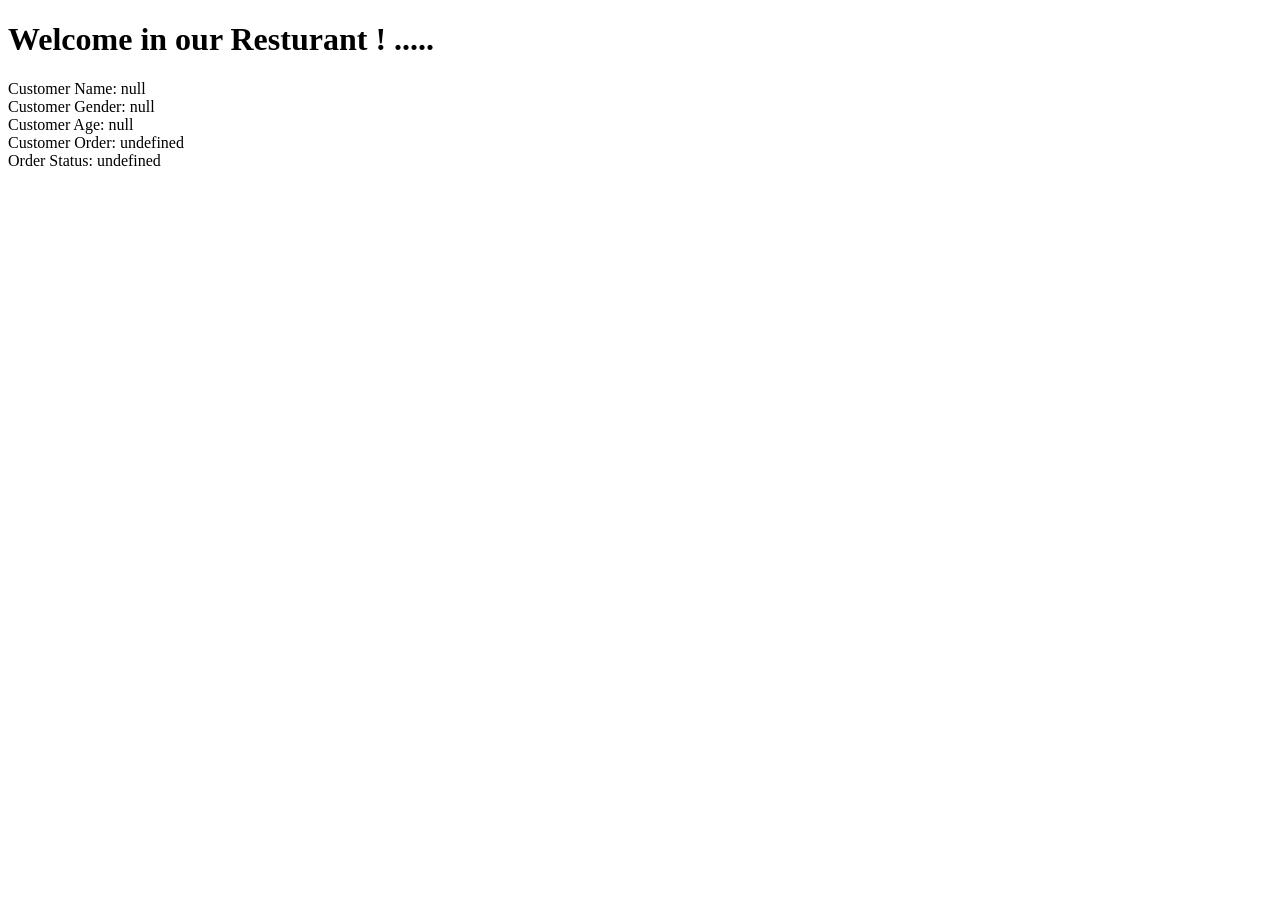
<file: index.html>
<!DOCTYPE html>
<html lang="en">
<head>
    <meta charset="UTF-8">
    <meta name="viewport" content="width=device-width, initial-scale=1.0">
    <link src="style.css">
    <title>Document</title>
</head>
<body>
   <h1> Welcome in our Resturant ! .....</h1>

   <script src="index.js"></script>

</body>
</html>
</file>
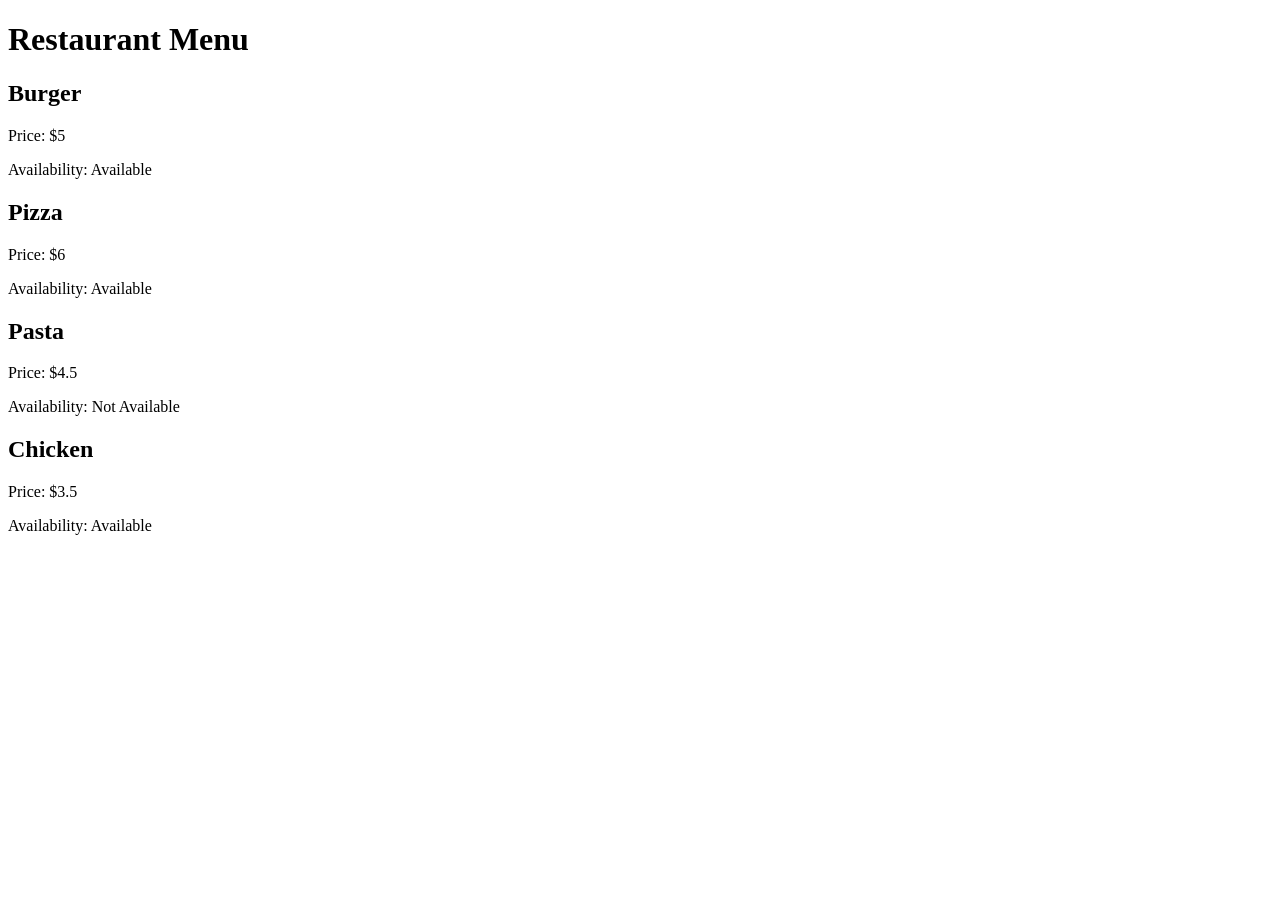
<file: task6/index.html>
<!DOCTYPE html>
<html lang="en">
<head>
    <meta charset="UTF-8">
    <meta name="viewport" content="width=device-width, initial-scale=1.0">
    <title> Menu</title>
</head>

<body>

    <h1>Restaurant Menu</h1>

    <div id="menu"></div>

    <script src="script.js"></script>
</body>
</html>
</file>
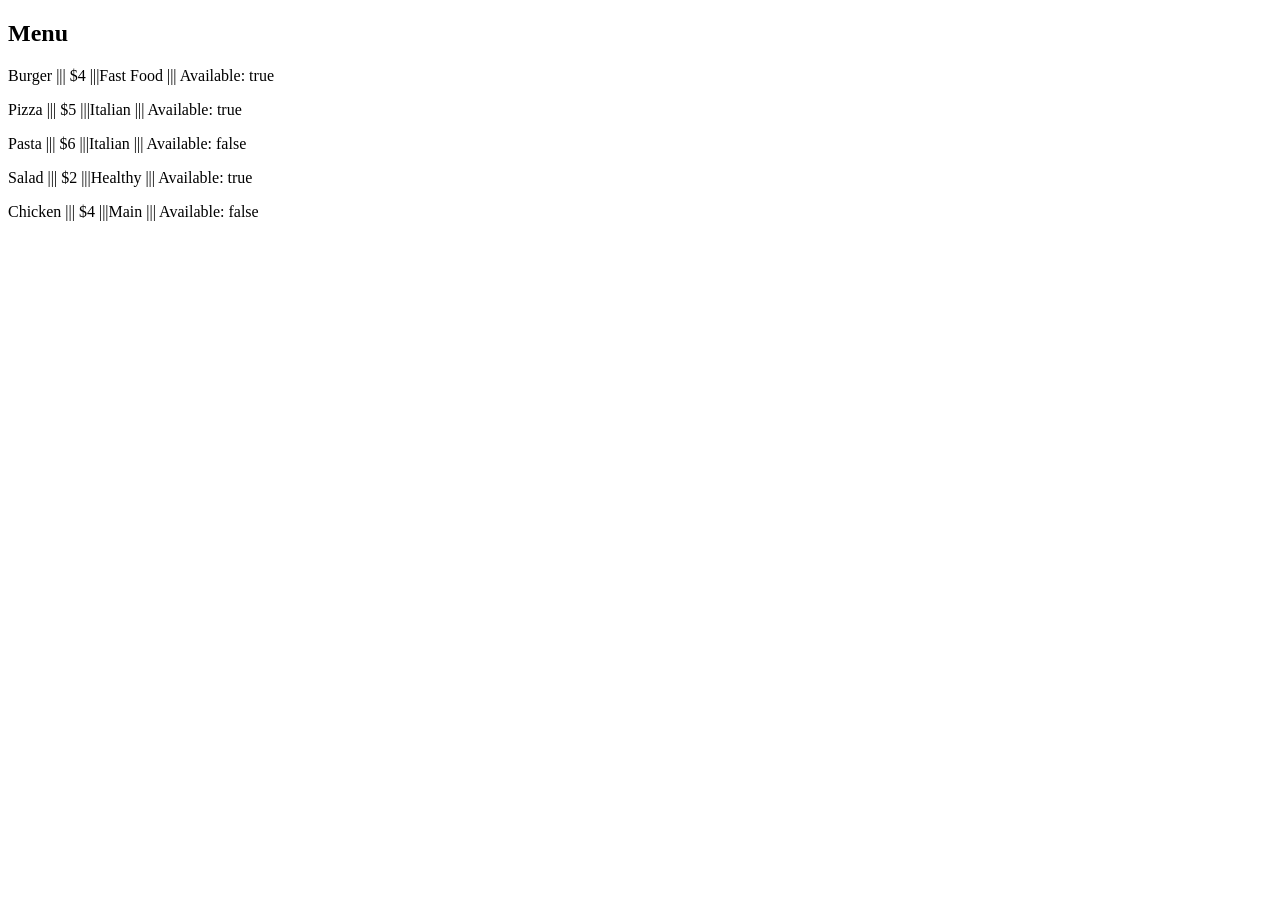
<file: task1.html>
<!DOCTYPE html>
<html lang="en">
<head>
    <meta charset="UTF-8">
    <meta name="viewport" content="width=device-width, initial-scale=1.0">
    <title>Document</title>
</head>
<body>

   <script src="task1.js"></script>

</body>
</html>
</file>
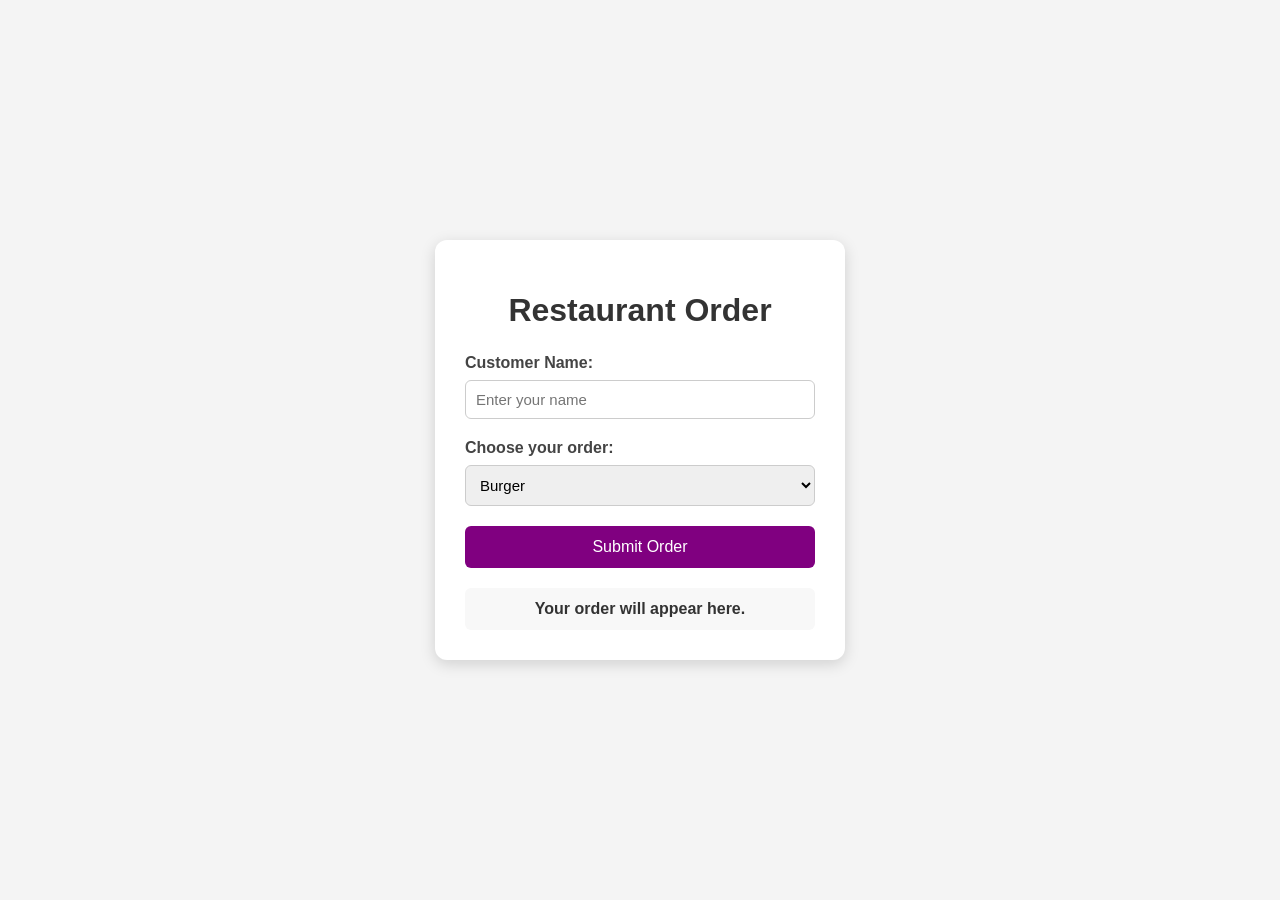
<file: task3.html>
<!DOCTYPE html>
<html lang="en">
<head>
    <meta charset="UTF-8">
    <meta name="viewport" content="width=device-width, initial-scale=1.0">

    <title>Restaurant Ordering System</title>

    <style>
        body {
            font-family: Arial, sans-serif;
            background-color: #f4f4f4;
            margin: 0;
            padding: 0;

            display: flex;
            justify-content: center;
            align-items: center;
            min-height: 100vh;
        }
        .container {
            background-color: white;
            width: 350px;
            padding: 30px;
            border-radius: 12px;
            box-shadow: 0 4px 15px rgba(0, 0, 0, 0.15);
            text-align: center;
        }

        h1 {
            color: #333;
            margin-bottom: 25px;
        }

        label {
            display: block;
            text-align: left;
            margin-bottom: 8px;
            font-weight: bold;
            color: #444;
        }

        input,
        select {
            width: 100%;
            padding: 10px;
            margin-bottom: 20px;
            border: 1px solid #ccc;
            border-radius: 6px;
            box-sizing: border-box;
            font-size: 15px;
        }

        
        button {
            width: 100%;
            padding: 12px;
            border: none;
            border-radius: 6px;
            background-color:purple;
            color: white;
            font-size: 16px;
            cursor: pointer;
            transition: 0.3s;
        }

        /* Result message */
        .result {
            margin-top: 20px;
            padding: 12px;
            background-color: #f8f8f8;
            border-radius: 6px;
            color: #333;
            font-weight: bold;
        }
    </style>
</head>

<body>

    <div class="container">

        <h1>Restaurant Order</h1>

        <label for="customerName">Customer Name:</label>

        <input
            type="text"
            id="customerName"
            placeholder="Enter your name"
        >

        <label for="order">Choose your order:</label>

        <select id="order">
            <option value="Burger">Burger</option>
            <option value="Shawarma">Shawarma</option>
            <option value="Zinger">Zinger</option>
        </select>

        <button id="submitButton">
            Submit Order
        </button>

        <div class="result" id="result">
            Your order will appear here.
        </div>

    </div>


    <script>


        let customerName = document.getElementById("customerName");
        let order = document.getElementById("order");
        let result = document.getElementById("result");
        let submitButton = document.getElementById("submitButton");



        let buttons = document.getElementsByTagName("button");


        let resultBox = document.getElementsByClassName("result");




        let title = document.querySelector("h1");


        submitButton.onclick = function () {

            let name = customerName.value;

            let selectedOrder = order.value;

            
            result.innerHTML =
                "Hello " + name + "! Your order is " + selectedOrder + ".";
        };


        submitButton.onmouseover = function () {
    submitButton.style.backgroundColor = "pink";
    };

     submitButton.onmouseout = function () {
    submitButton.style.backgroundColor = "purple";
  };

    </script>

</body>
</html>
</file>
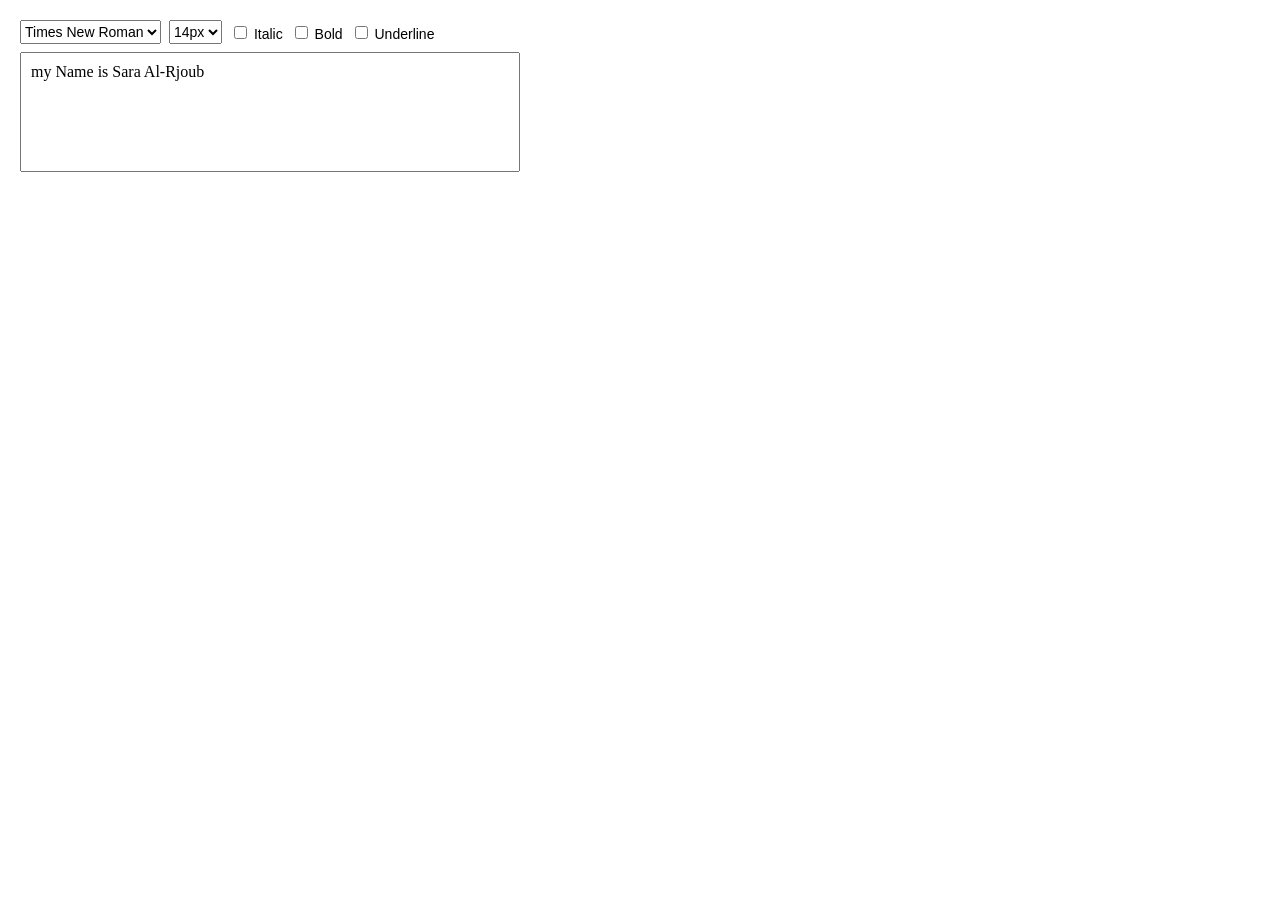
<file: task5.html>
<!DOCTYPE html>
<html lang="en">
<head>
    <meta charset="UTF-8">
    <meta name="viewport" content="width=device-width, initial-scale=1.0">

    <title>Text Editor</title>

    <style>
        body {
            margin: 20px;
            font-family: Arial, sans-serif;
        }

        .toolbar {
            display: flex;
            align-items: center;
            gap: 8px;
            margin-bottom: 8px;
        }

        select {
            height: 24px;
            font-size: 14px;
        }

        label {
            font-size: 14px;
            cursor: pointer;
        }

        textarea {
            width: 500px;
            height: 120px;
            resize: none;
            padding: 10px;
            font-family: "Times New Roman";
            font-size: 16px;
            box-sizing: border-box;
        }
    </style>
</head>

<body>

    <div class="toolbar">

        <select id="fontFamily">
            <option value="Times New Roman">Times New Roman</option>
            <option value="Arial">Arial</option>
            <option value="Verdana">Verdana</option>
        
        </select>

        <select id="fontSize">
            <option value="14px">14px</option>
            <option value="18px">18px</option>
            <option value="24px">24px</option>
            <option value="30px">30px</option>
        </select>

        <label>
            <input type="checkbox" id="italic">
            Italic
        </label>
        <label>
            <input type="checkbox" id="bold">
            Bold
        </label>

        <label>
            <input type="checkbox" id="underline">
            Underline
        </label>

    </div>

    <textarea id="textBox">my Name is Sara Al-Rjoub</textarea>


    <script>

        const textBox = document.getElementById("textBox");

        const fontFamily = document.getElementById("fontFamily");
        const fontSize = document.getElementById("fontSize");

        const italic = document.getElementById("italic");
        const bold = document.getElementById("bold");
        const underline = document.getElementById("underline");


        function changeTextStyle() {

           
            textBox.style.fontFamily = fontFamily.value;

           
            textBox.style.fontSize = fontSize.value;

            if (italic.checked) {
                textBox.style.fontStyle = "italic";
            } else {
                textBox.style.fontStyle = "normal";
            }
            if (bold.checked) {
                textBox.style.fontWeight = "bold";
            } else {
                textBox.style.fontWeight = "normal";
            }

            if (underline.checked) {
                textBox.style.textDecoration = "underline";
            } else {
                textBox.style.textDecoration = "none";
            }
        }

        fontFamily.addEventListener("change", changeTextStyle);
        fontSize.addEventListener("change", changeTextStyle);

        italic.addEventListener("change", changeTextStyle);
        bold.addEventListener("change", changeTextStyle);
        underline.addEventListener("change", changeTextStyle);

    </script>

</body>
</html>
</file>
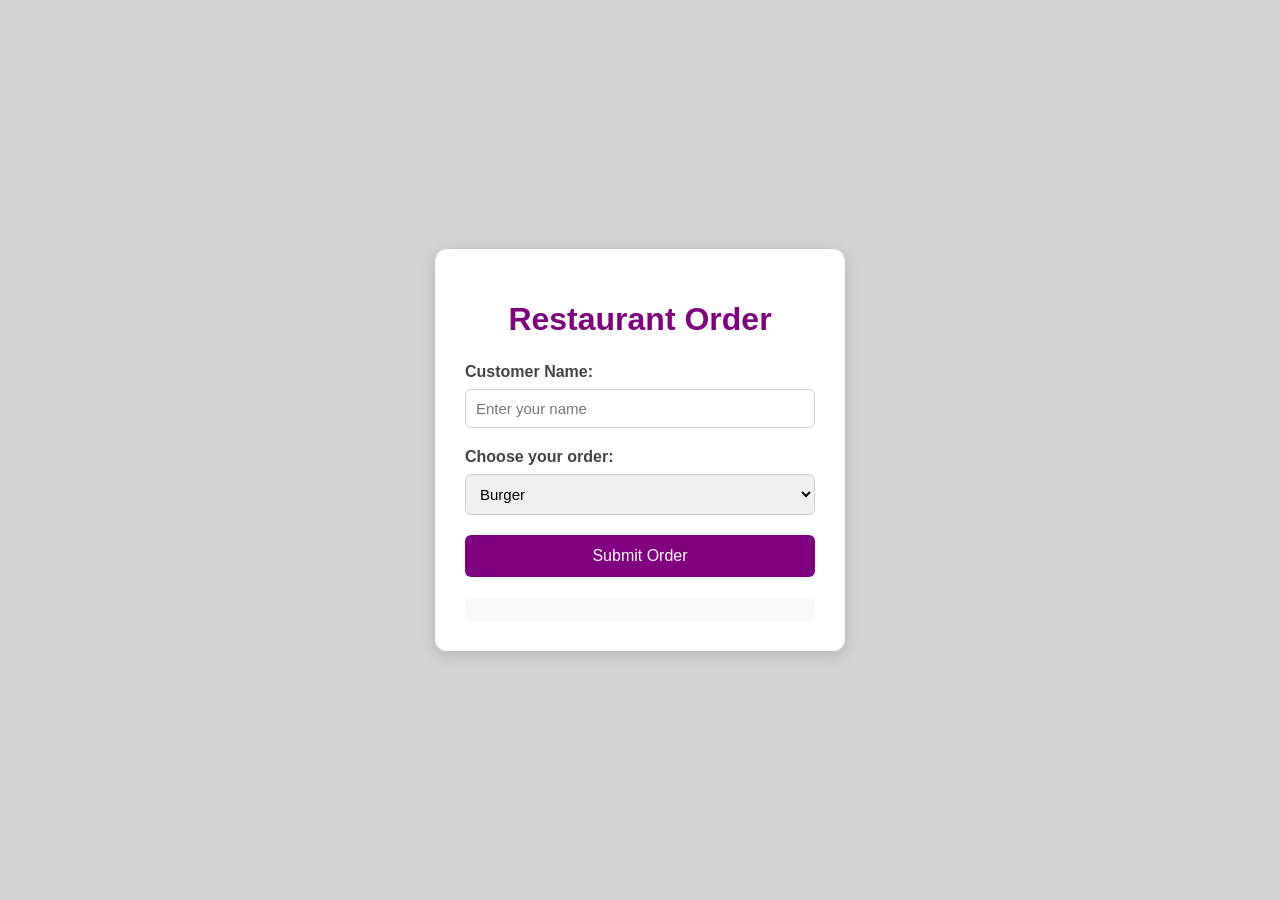
<file: task3/task3.html>
<!DOCTYPE html>
<html lang="en">
<head>
    <meta charset="UTF-8">
    <meta name="viewport" content="width=device-width, initial-scale=1.0">

    <title>Restaurant Ordering System</title>

    <link rel="stylesheet" href="task3.css">

</head>

<body>

    <div class="container">

        <h1>Restaurant Order</h1>

        <label>Customer Name:</label>

        <input type="text"  id="customerName"  placeholder="Enter your name">

        <label>Choose your order:</label>
        <select id="order">
            <option value="Burger">Burger</option>
            <option value="Shawarma">Shawarma</option>
            <option value="Zinger">Zinger</option>
        </select>

        <button id="submitButton">
            Submit Order
        </button>

        <div class="result" id="result">
        </div>

    </div>

<script src="task3.js"></script>
</body>
</html>
</file>
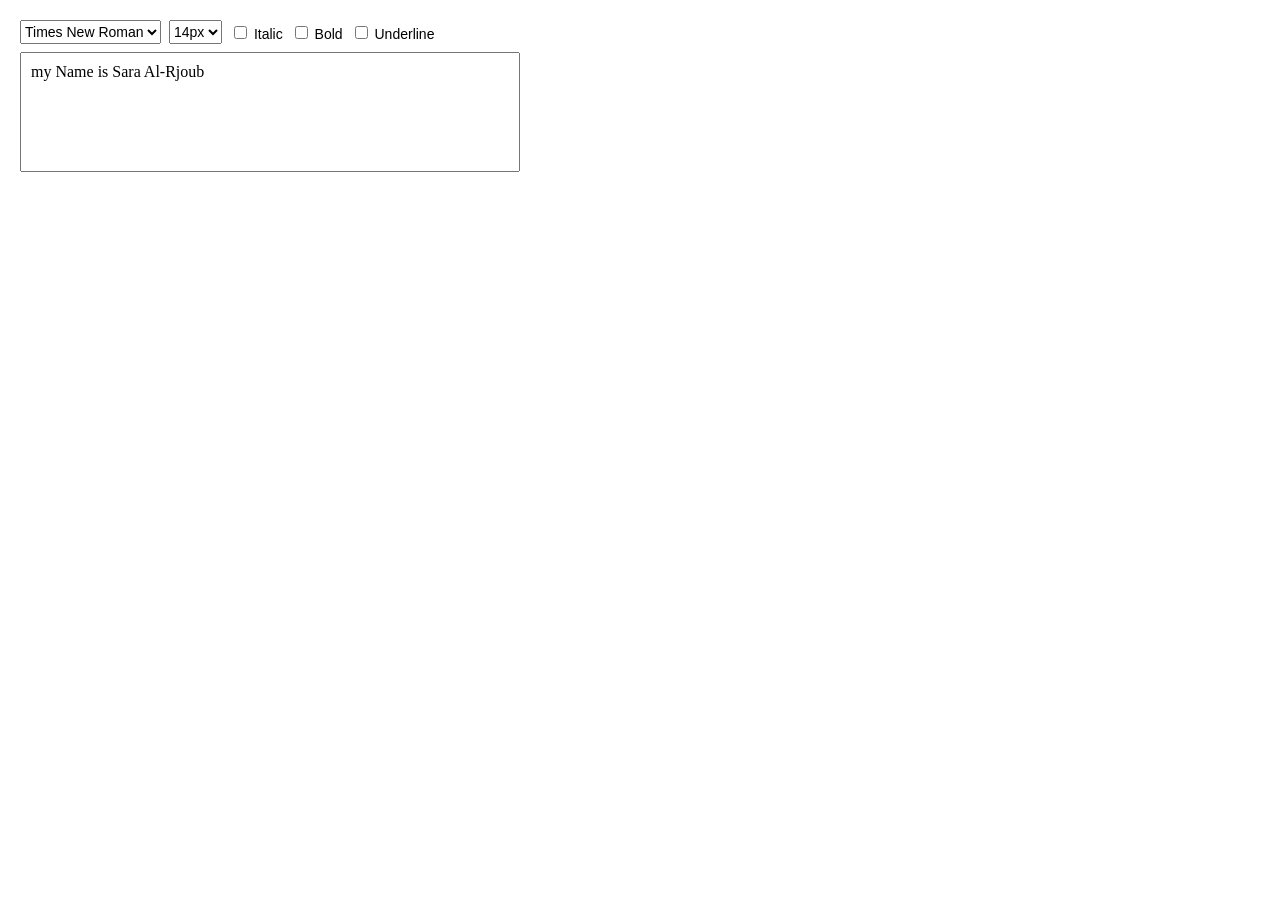
<file: task3/task5.html>
<!DOCTYPE html>
<html lang="en">
<head>
    <meta charset="UTF-8">
    <meta name="viewport" content="width=device-width, initial-scale=1.0">

    <title>Text </title>

    <style>
        body {
            margin: 20px;
            font-family: Arial, sans-serif;
        }

        .toolbar {
            display: flex;
            align-items: center;
            gap: 8px;
            margin-bottom: 8px;
        }

        select {
            height: 24px;
            font-size: 14px;
        }

        label {
            font-size: 14px;
            cursor: pointer;
        }

        textarea {
            width: 500px;
            height: 120px;
            resize: none;
            padding: 10px;
            font-family: "Times New Roman";
            font-size: 16px;
            box-sizing: border-box;
        }
    </style>
</head>

<body>

    <div class="toolbar">

        <select id="fontFamily">
            <option value="Times New Roman">Times New Roman</option>
            <option value="Arial">Arial</option>
            <option value="Verdana">Verdana</option>
        
        </select>

        <select id="fontSize">
            <option value="14px">14px</option>
            <option value="18px">18px</option>
            <option value="24px">24px</option>
            <option value="30px">30px</option>
        </select>

        <label>
            <input type="checkbox" id="italic">
            Italic
        </label>
        <label>
            <input type="checkbox" id="bold">
            Bold
        </label>

        <label>
            <input type="checkbox" id="underline">
            Underline
        </label>

    </div>

    <textarea id="textBox">my Name is Sara Al-Rjoub</textarea>


    <script>

        let textBox = document.getElementById("textBox");

        let fontFamily = document.getElementById("fontFamily");
        let fontSize = document.getElementById("fontSize");

        let italic = document.getElementById("italic");
        let bold = document.getElementById("bold");
        let underline = document.getElementById("underline");


        function changeTextStyle() {

           
            textBox.style.fontFamily = fontFamily.value;

           
            textBox.style.fontSize = fontSize.value;

            if (italic.checked) {
                textBox.style.fontStyle = "italic";
            } else {
                textBox.style.fontStyle = "normal";
            }
            if (bold.checked) {
                textBox.style.fontWeight = "bold";
            } else {
                textBox.style.fontWeight = "normal";
            }

            if (underline.checked) {
                textBox.style.textDecoration = "underline";
            } else {
                textBox.style.textDecoration = "none";
            }
        }

        fontFamily.addEventListener("change", changeTextStyle);
        fontSize.addEventListener("change", changeTextStyle);

        italic.addEventListener("change", changeTextStyle);
        bold.addEventListener("change", changeTextStyle);
        underline.addEventListener("change", changeTextStyle);

    </script>

</body>
</html>
</file>
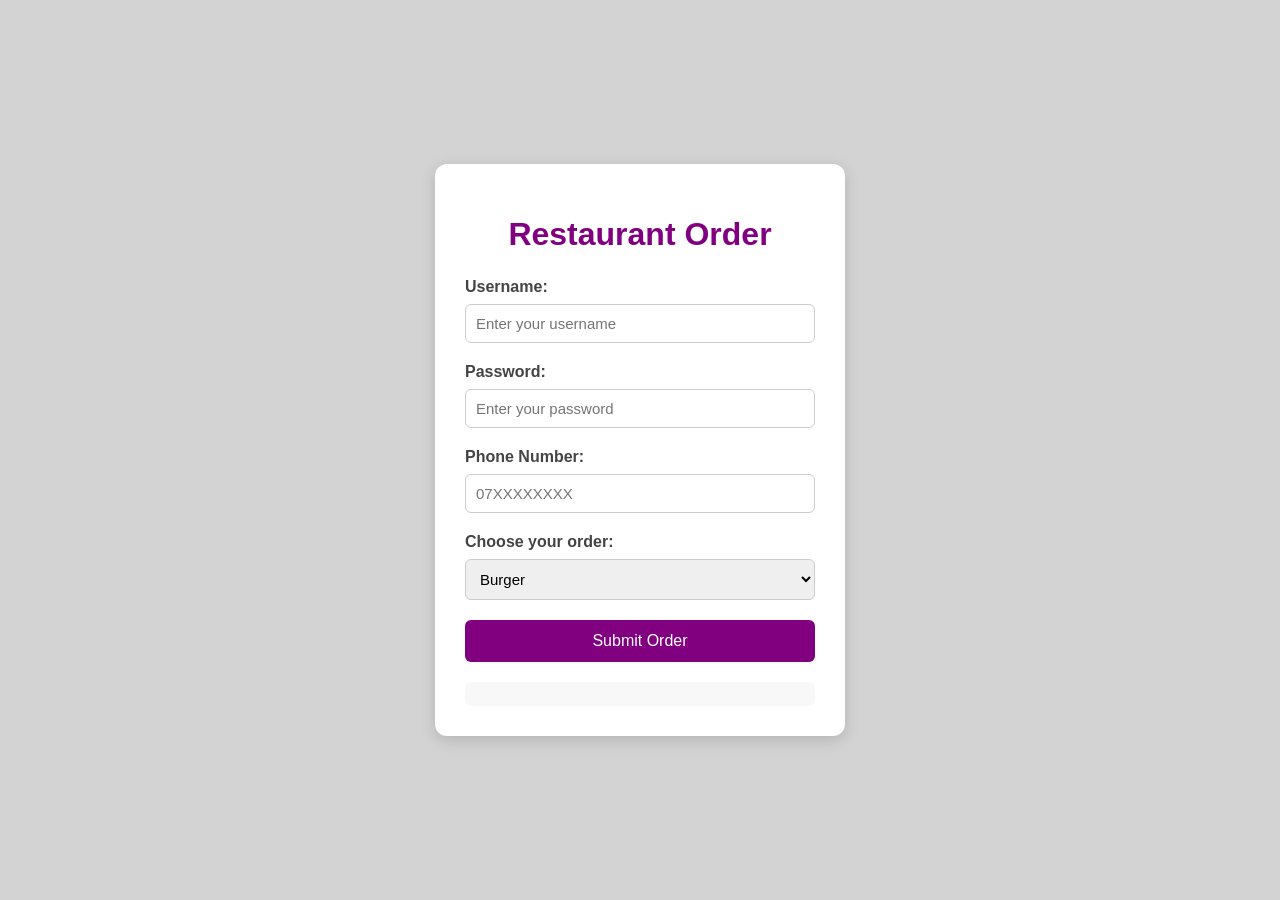
<file: task4/task6.html>
<!DOCTYPE html>
<html lang="en">

<head>
    <meta charset="UTF-8">
    <meta name="viewport" content="width=device-width, initial-scale=1.0">

    <title>Restaurant Ordering System</title>

    <link rel="stylesheet" href="task6.css">
</head>

<body>

    <div class="container">

        <h1>Restaurant Order</h1>

        <form id="orderForm">

            
            <label>Username:</label>
            <input type="text" id="username" placeholder="Enter your username">

            
            <!-- Password -->
            <label for="password">Password:</label>
            <input
                type="password"
                id="password"
                placeholder="Enter your password"
            >

            
            <label> Phone Number:</label>
            <input type="text" id="phone"  placeholder="07XXXXXXXX" >

            <label>Choose your order:</label>

            <select id="order">
                <option value="Burger">Burger</option>
                <option value="Shawarma">Shawarma</option>
                <option value="Zinger">Zinger</option>
            </select>

            <button type="submit" id="submitButton">
                Submit Order
            </button>

        </form>

    
        <div class="result" id="result">
            
        </div>

    </div>

    <script src="task6.js"></script>

</body>

</html>
</file>
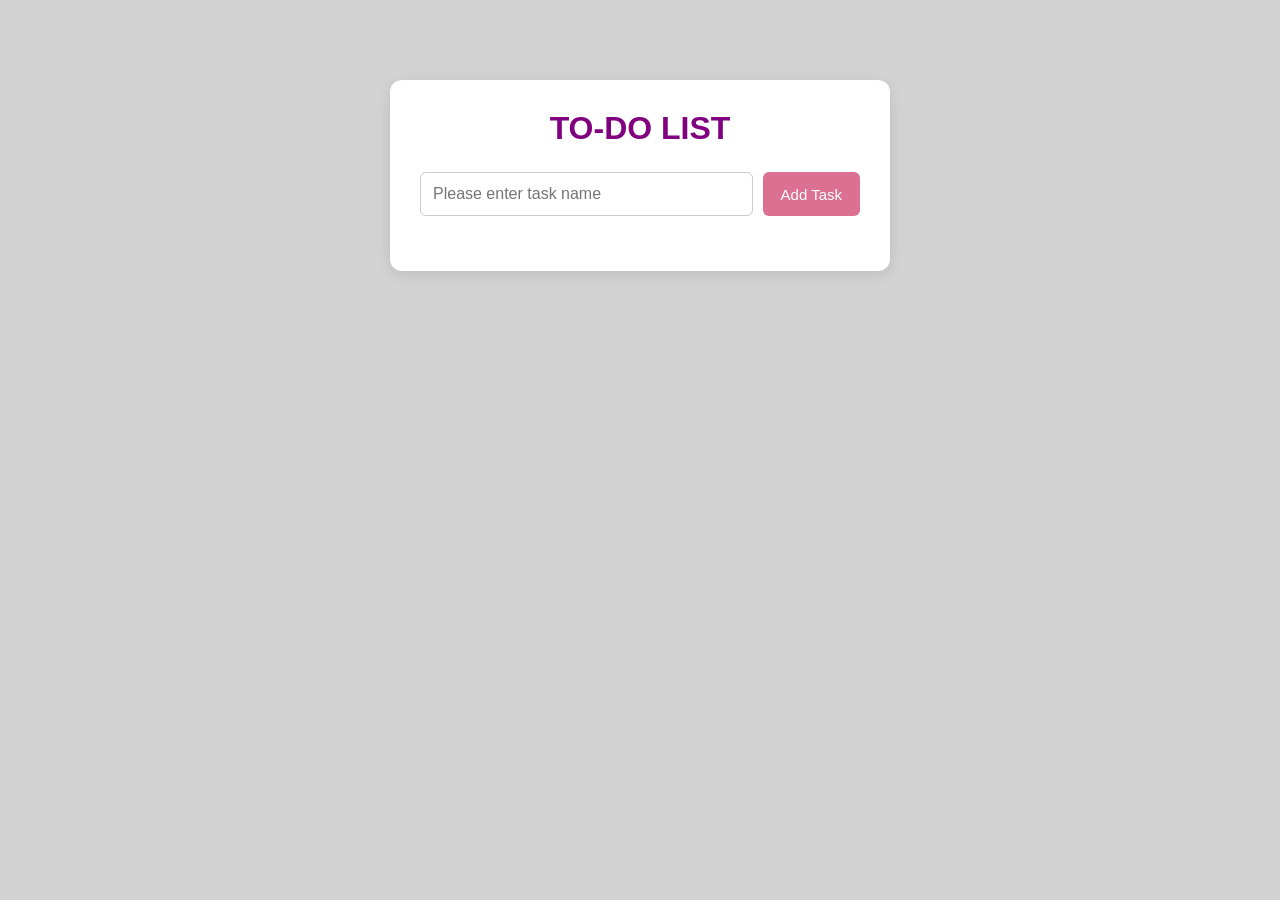
<file: task5/task5.html>
<!DOCTYPE html>
<html lang="en">
<head>
    <meta charset="UTF-8">
    <meta name="viewport" content="width=device-width, initial-scale=1.0">
    <title>To-Do List</title>

    <link rel="stylesheet" href="task5.css">
</head>

<body>

    <div class="container">

        <h1>TO-DO LIST</h1>

        <div class="input-section">
            <input 
                type="text" 
                id="inputText" 
                placeholder="Please enter task name"
            >

            <button id="addButton">Add Task</button>
        </div>

        <div id="listTask"></div>

    </div>

    <script src="task5.js"></script>

</body>
</html>
</file>
<file: task3/task3.css>
body {
            font-family: Arial, sans-serif;
            background-color: lightgray;
            margin: 0;
            padding: 0;

            display: flex;
            justify-content: center;
            align-items: center;
            min-height: 100vh;
        }
        .container {
            background-color: white;
            width: 350px;
            padding: 30px;
            border-radius: 12px;
            box-shadow: 0 4px 15px rgba(0, 0, 0, 0.15);
            text-align: center;
        }

        h1 {
            color: purple;
            margin-bottom: 25px;
        }

        label {
            display: block;
            text-align: left;
            margin-bottom: 8px;
            font-weight: bold;
            color: #444;
        }

        input,
        select {
            width: 100%;
            padding: 10px;
            margin-bottom: 20px;
            border: 1px solid #ccc;
            border-radius: 6px;
            box-sizing: border-box;
            font-size: 15px;
        }

        
        button {
            width: 100%;
            padding: 12px;
            border: none;
            border-radius: 6px;
            background-color:purple;
            color: white;
            font-size: 16px;
            cursor: pointer;
            transition: 0.3s;
        }

        .result {
            margin-top: 20px;
            padding: 12px;
            background-color: #f8f8f8;
            border-radius: 6px;
            color:purple;
            font-weight: bold;
        }
</file>
<file: task4/task6.css>
body {
    font-family: Arial, sans-serif;
    background-color: lightgray;

    margin: 0;
    padding: 0;

    display: flex;
    justify-content: center;
    align-items: center;

    min-height: 100vh;
}


.container {
    background-color: white;

    width: 350px;

    padding: 30px;

    border-radius: 12px;

    box-shadow: 0 4px 15px rgba(0, 0, 0, 0.15);

    text-align: center;
}


h1 {
    color: purple;

    margin-bottom: 25px;
}


label {
    display: block;

    text-align: left;

    margin-bottom: 8px;

    font-weight: bold;

    color: #444;
}


input,
select {
    width: 100%;

    padding: 10px;

    margin-bottom: 20px;

    border: 1px solid #ccc;

    border-radius: 6px;

    box-sizing: border-box;

    font-size: 15px;
}


button {
    width: 100%;

    padding: 12px;

    border: none;

    border-radius: 6px;

    background-color: purple;

    color: white;

    font-size: 16px;

    cursor: pointer;
}


button:hover {
    background-color: pink;
}


.result {
    margin-top: 20px;

    padding: 12px;

    background-color: #f8f8f8;

    border-radius: 6px;

    color: purple;

    font-weight: bold;

    line-height: 1.8;
}


.error {
    color: red;
}
</file>
<file: task5/task5.css>
* {
    box-sizing: border-box;
    margin: 0;
    padding: 0;
}

body {
    font-family: Arial, sans-serif;
    background-color: lightgray;
    display: flex;
    justify-content: center;
    padding-top: 80px;
}

.container {
    width: 500px;
    background-color: white;
    padding: 30px;
    border-radius: 12px;
    box-shadow: 0 4px 15px rgba(0, 0, 0, 0.1);
}

h1 {
    text-align: center;
    margin-bottom: 25px;
    color: purple;
}

.input-section {
    display: flex;
    gap: 10px;
}

#inputText {
    flex: 1;
    padding: 12px;
    border: 1px solid #ccc;
    border-radius: 6px;
    font-size: 16px;
}

#addButton {
    padding: 12px 18px;
    border: none;
    border-radius: 6px;
    background-color: palevioletred;
    color: white;
    cursor: pointer;
    font-size: 15px;
}

#addButton:hover {
    background-color: pink;
}

#listTask {
    margin-top: 25px;
}

#listTask p {
    display: flex;
    justify-content: space-between;
    align-items: center;

    background-color: #f8f8f8;
    padding: 12px;
    margin-bottom: 10px;

    border-radius: 6px;
    border-left: 4px solid purple;
}

#listTask button {
    border: none;
    background-color:  purple;
    color: white;
    padding: 7px 12px;
    border-radius: 5px;
    cursor: pointer;
}

#listTask button:hover {
    background-color:plum;
}
</file>
